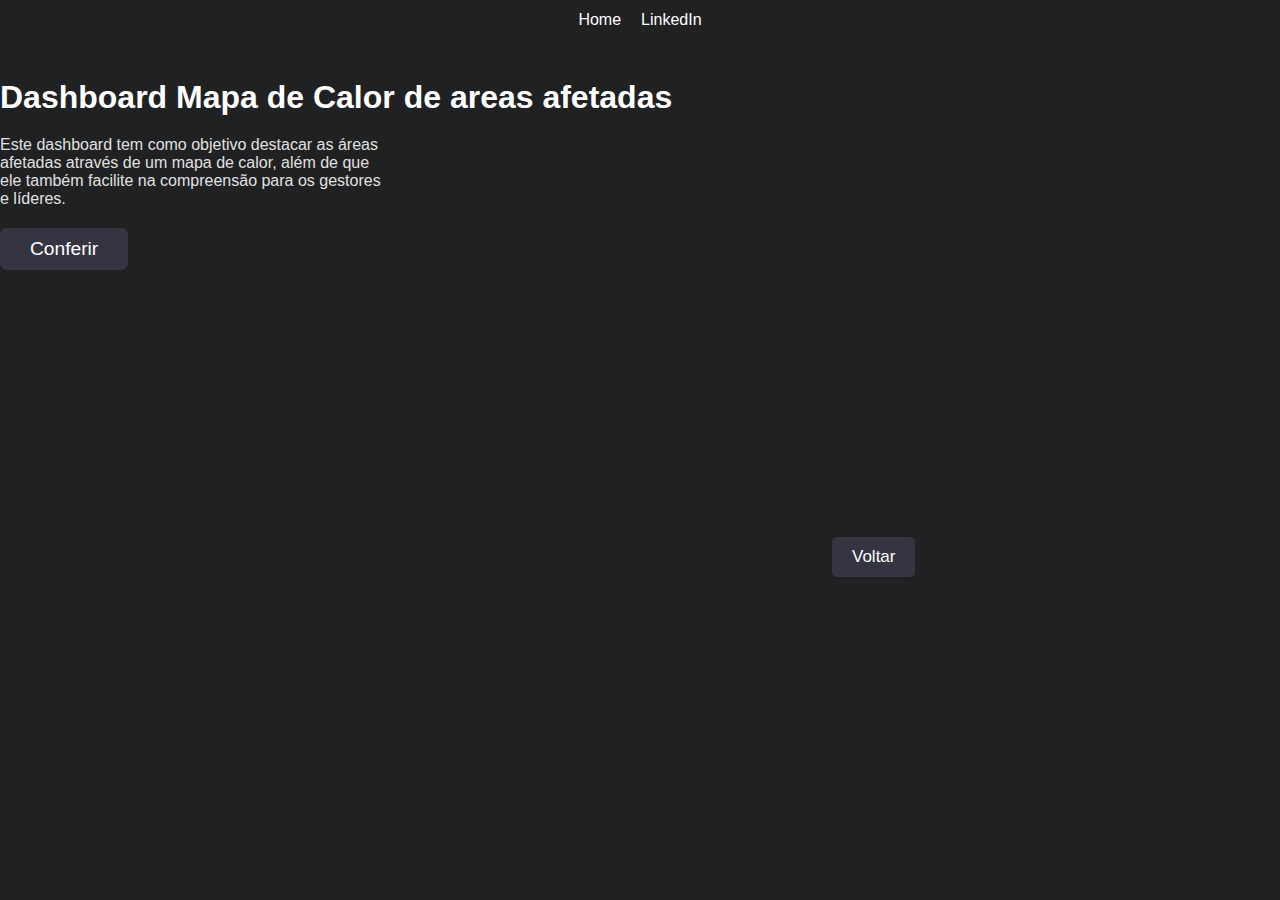
<file: dashboard_aviation.html>
<!DOCTYPE html>
<html lang="en">
  <head>
    <meta charset="UTF-8" />
    <meta http-equiv="X-UA-Compatible" content="IE=edge" />
    <meta name="viewport" content="width=device-width, initial-scale=1.0" />
    <title>Dashboard Mapa de Calor</title>
  </head>
  <body>
    <style>
      * {
        margin: 0;
        padding: 0;
        box-sizing: border-box;
        max-width: 100%;
      }
      body {
        background: #202123;
        text-align: center;
        font-family: "Roboto", sans-serif;
      }
      header {
        display: flex;
        justify-content: center;
        align-items: center;
        height: 40px;
        background: #202123;
      }
      nav {
        display: flex;
        justify-content: space-between;
        gap: 20px;
      }
      a {
        text-decoration: none;
        color: #fff;
      }
      a:hover {
        color: #5b5e70;
      }
      main {
        width: 100vw;
      }
      .dashboard-container {
        height: 90vh;
        display: flex;
        align-items: center;
        justify-content: center;
      }
      .container {
        display: flex;
        align-items: center;
        flex-wrap: wrap;
        gap: 2rem;
      }
      .dashboard-content {
        display: flex;
        flex-direction: column;
        align-items: flex-start;
        gap: 20px;
      }
      h1 {
        color: #fff;
      }
      p {
        text-align: left;
        width: 30vw;
        color: rgb(224, 224, 224);
      }
      button {
        cursor: pointer;
        background: #343541;
        color: #fff;
        border: none;
        padding: 10px 30px;
        font-size: 1.2rem;
        transition: 0.2s ease;
        border-radius: 7px;
      }
      button:hover {
        background: #fff;
        color: #343541;
        
      }
      .next {
        
        cursor: pointer;
        background: #343541;
        color: #fff;
        border: none;
        padding: 10px 20px;
        border-radius: 5px;
        font-size: 17px;
        transition: 0.2s ease;
      }
      .next:hover {
        background: #fff;
        color: #343541;
      }
    </style>
    <header>
      <nav>
        <a href="index.html">Home</a>
        <a href="https://www.linkedin.com/in/jonathanbaer/" target="_blank">LinkedIn</a>
      </nav>
    </header>
    <main>
      <div class="dashboard-container">
        <div class="container">
          <div class="dashboard-content">
            <h1>Dashboard Mapa de Calor de areas afetadas</h1>
            <p>
              Este dashboard tem como objetivo destacar as áreas afetadas através de um mapa de calor, além de que ele também facilite na compreensão para os gestores e líderes.
            </p>
            <button onclick="location.href='https://app.powerbi.com/view?r=eyJrIjoiNDIwOGMxOTQtZWVkNy00ZmFlLTk2NGQtZGZkMzcwMDIyMDM4IiwidCI6IjhmZDQ4YTVjLWE3MDctNDMxOS1hMjUxLTUxNGU0MzNkNTk0OCJ9'">Conferir</button>
          </div>
          <div class="dashboard">
            <iframe
              title="DashboardRH"
              width="800"
              height="506"
              src="https://app.powerbi.com/view?r=eyJrIjoiNDIwOGMxOTQtZWVkNy00ZmFlLTk2NGQtZGZkMzcwMDIyMDM4IiwidCI6IjhmZDQ4YTVjLWE3MDctNDMxOS1hMjUxLTUxNGU0MzNkNTk0OCJ9"
              frameborder="0"
              allowfullscreen="true"
            ></iframe>
          </div>
          <a href="dashboard_rh.html" class="next">Voltar</a>
        </div>
      </div>
    </main>
  </body>
</html>
</file>
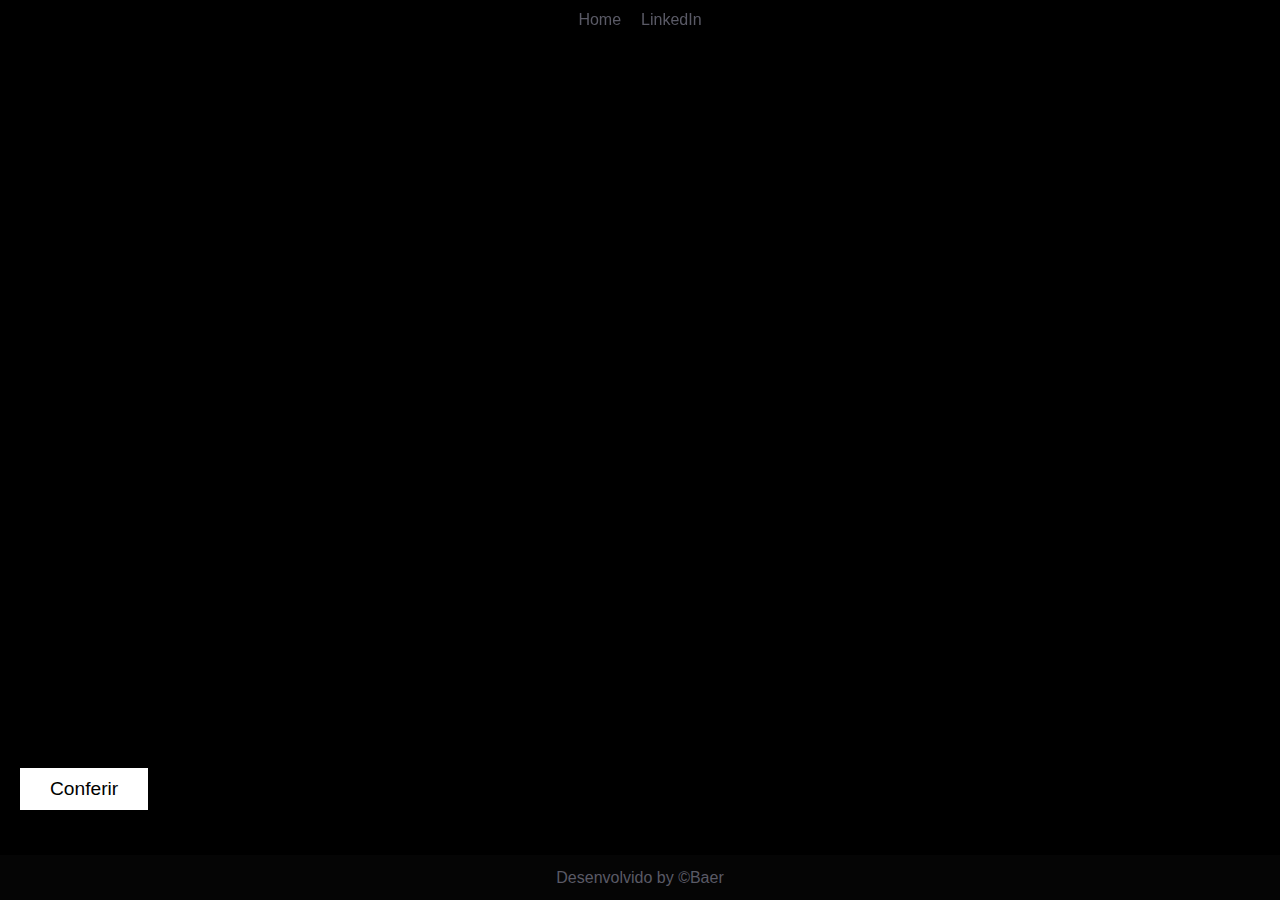
<file: dashboard_excel1.html>
<!DOCTYPE html>
<html lang="en">
  <head>
    <meta charset="UTF-8" />
    <meta http-equiv="X-UA-Compatible" content="IE=edge" />
    <meta name="viewport" content="width=device-width, initial-scale=1.0" />
    <title>Dashboard Gate Performance</title>
  </head>
  <link rel="stylesheet" href="style.css">
  <body>
    
    <header>
      <nav>
        <a href="index.html">Home</a>
        <a href="https://www.linkedin.com/in/jonathanbaer/" target="_blank">LinkedIn</a>
      </nav>
    </header>
    <main>
      <div class="dashboard-container">
        <div class="container">
          <div class="dashboard-content">
           
            
          </div>
          <div class="dashboard">
            <iframe src="https://onedrive.live.com/embed?resid=EC7F5E5AF219EE0F%21445448&authkey=!AJ7di6RSjFn1yOo&em=2" width="1500" height="700" frameborder="0" scrolling="no"></iframe>
          </div>
          <button onclick="location.href='https://app.powerbi.com/view?r=eyJrIjoiMWE1YTYzMmQtYzRhOC00NTlhLTgzZWQtODZlMWJlZDVmOWRkIiwidCI6IjhmZDQ4YTVjLWE3MDctNDMxOS1hMjUxLTUxNGU0MzNkNTk0OCJ9'">Conferir</button>
        </div>
      </div>
    </main>
    <footer>
      <a href="https://baersenac.github.io/newPortfolio/">Desenvolvido by ©Baer</a> 
    </footer>
  </body>
</html>
</file>
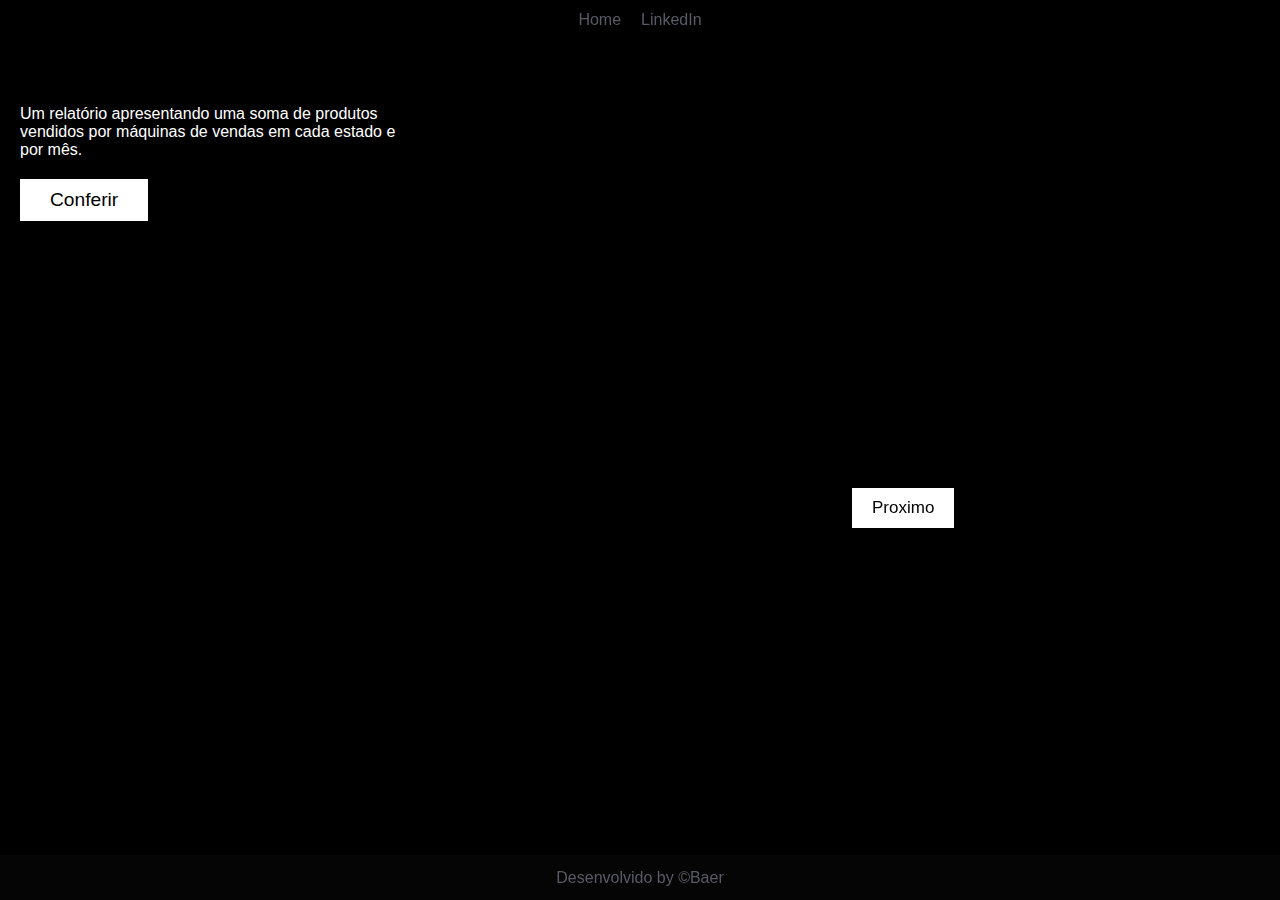
<file: dashboard_machine.html>
<!DOCTYPE html>
<html lang="en">
  <head>
    <meta charset="UTF-8" />
    <meta http-equiv="X-UA-Compatible" content="IE=edge" />
    <meta name="viewport" content="width=device-width, initial-scale=1.0" />
    <title>Dashboard Gate Performance</title>
  </head>
  <link rel="stylesheet" href="style.css">
  <body>
    
    <header>
      <nav>
        <a href="index.html">Home</a>
        <a href="https://www.linkedin.com/in/jonathanbaer/" target="_blank">LinkedIn</a>
      </nav>
    </header>
    <main>
      <div class="dashboard-container">
        <div class="container">
          <div class="dashboard-content">
            <h1>Dashboard Vending machine</h1>
            <p>
              Um relatório apresentando uma soma de produtos vendidos por máquinas de vendas em cada estado e por mês.<br>
               
            </p>
            <button onclick="location.href='https://app.powerbi.com/view?r=eyJrIjoiMWE1YTYzMmQtYzRhOC00NTlhLTgzZWQtODZlMWJlZDVmOWRkIiwidCI6IjhmZDQ4YTVjLWE3MDctNDMxOS1hMjUxLTUxNGU0MzNkNTk0OCJ9'">Conferir</button>
          </div>
          <div class="dashboard">
            <iframe title="Dashboard_sales_port" width="800" height="506" src="https://app.powerbi.com/view?r=eyJrIjoiMWE1YTYzMmQtYzRhOC00NTlhLTgzZWQtODZlMWJlZDVmOWRkIiwidCI6IjhmZDQ4YTVjLWE3MDctNDMxOS1hMjUxLTUxNGU0MzNkNTk0OCJ9" frameborder="0" allowFullScreen="true"></iframe>
          </div>
          <a href="dashboard_aviation.html" class="next">Proximo</a>
        </div>
      </div>
    </main>
    <footer>
      <a href="https://baersenac.github.io/newPortfolio/">Desenvolvido by ©Baer</a> 
    </footer>
  </body>
</html>
</file>
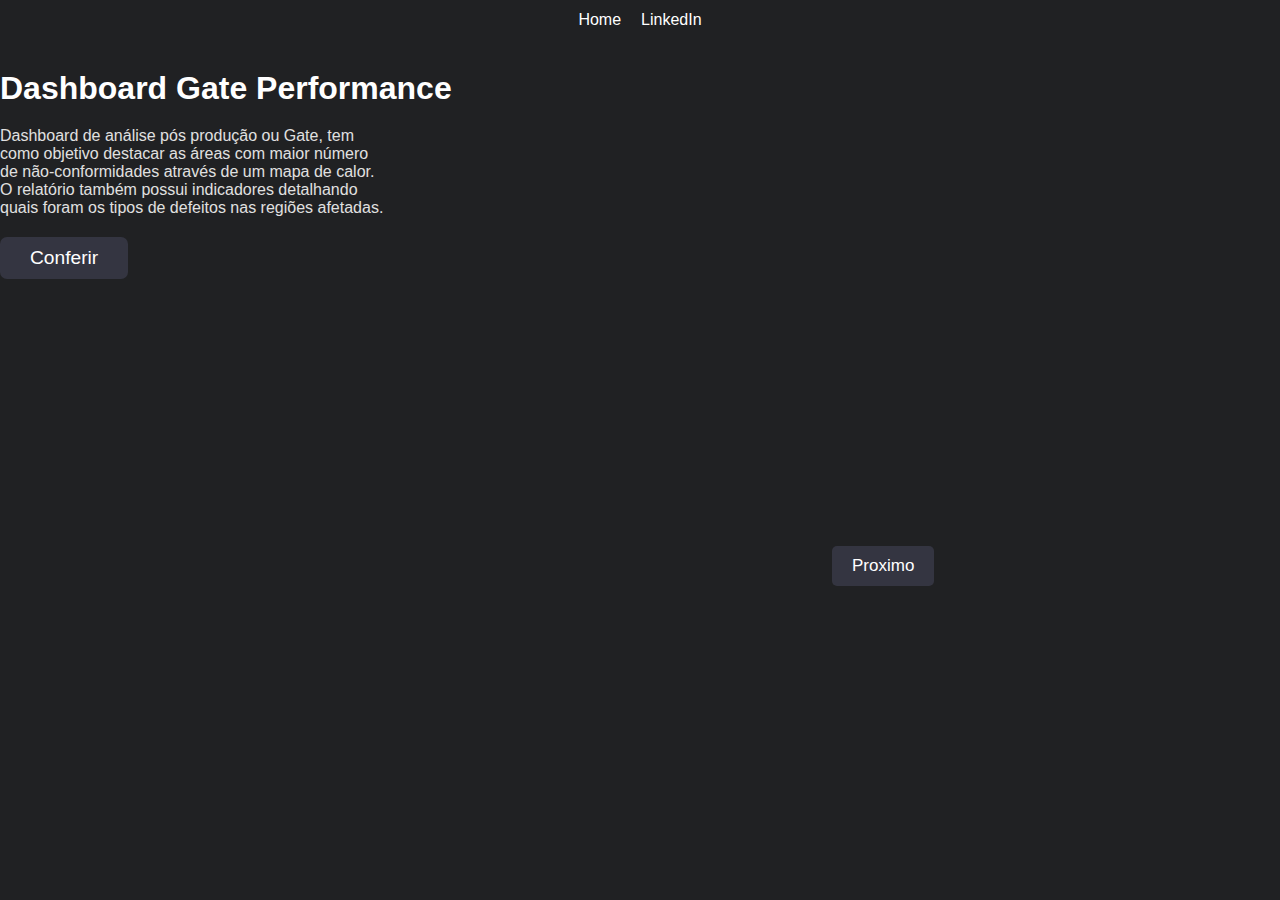
<file: dashboard_producao_carro.html>
<!DOCTYPE html>
<html lang="en">
  <head>
    <meta charset="UTF-8" />
    <meta http-equiv="X-UA-Compatible" content="IE=edge" />
    <meta name="viewport" content="width=device-width, initial-scale=1.0" />
    <title>Dashboard Gate Performance</title>
  </head>
  <body>
    <style>
     * {
        margin: 0;
        padding: 0;
        box-sizing: border-box;
        max-width: 100%;
      }
      :root {
        --background: #202123;
        --gray: #343541;
        --white: #fff;
      }
      body {
        background: var(--background);
        text-align: center;
        font-family: "Roboto", sans-serif;
      }
      header {
        display: flex;
        justify-content: center;
        align-items: center;
        height: 40px;
        background: var(--background);
      }
      nav {
        display: flex;
        justify-content: space-between;
        gap: 20px;
      }
      a {
        text-decoration: none;
        color: var(--white);
      }
      a:hover {
        color: #5b5e70;
      }
      main {
        width: 100vw;
      }
      .dashboard-container {
        height: 90vh;
        display: flex;
        align-items: center;
        justify-content: center;
      }
      .container {
        display: flex;
        align-items: center;
        flex-wrap: wrap;
        gap: 2rem;
      }
      .dashboard-content {
        display: flex;
        flex-direction: column;
        align-items: flex-start;
        gap: 20px;
      }
      h1 {
        color: var(--white);
      }
      p {
        text-align: left;
        width: 30vw;
        color: rgb(224, 224, 224);
      }
      button {
        cursor: pointer;
        background: var(--gray);
        color: var(--white);
        border: none;
        padding: 10px 30px;
        font-size: 1.2rem;
        transition: 0.2s ease;
        border-radius: 7px;
      }
      button:hover {
        background: var(--white);
        color: var(--gray);
        
      }
      .next {
        
        cursor: pointer;
        background: var(--gray);
        color: var(--white);
        border: none;
        padding: 10px 20px;
        border-radius: 5px;
        font-size: 17px;
        transition: 0.2s ease;
      }
      .next:hover {
        background: var(--white);
        color: var(--gray);
      }
      @media screen and (min-width:370px) and (max-width:569px){
        .dashboard-content {
          margin-left: 20px
        }
        p {
          width: 90vw;
        }
        iframe {
          height: 300px;
        }
	    }
    </style>
    <header>
      <nav>
        <a href="index.html">Home</a>
        <a href="https://www.linkedin.com/in/jonathanbaer/" target="_blank">LinkedIn</a>
      </nav>
    </header>
    <main>
      <div class="dashboard-container">
        <div class="container">
          <div class="dashboard-content">
            <h1>Dashboard Gate Performance</h1>
            <p>
              Dashboard de análise pós produção ou Gate, tem como objetivo destacar as áreas com maior número de não-conformidades através de um mapa de calor.<br>
              O relatório também possui indicadores detalhando quais foram os tipos de defeitos nas regiões afetadas. 
            </p>
            <button onclick="location.href='https://app.powerbi.com/view?r=eyJrIjoiYTUyMDdjODAtNDZlNC00NzQyLWJiNTktYmUzNzU2YjM1MjRlIiwidCI6ImM0MDNiOWE0LTFjZGEtNDIwZC04YjkxLTVkMjE3MjE0NjdjNiJ9&pageName=ReportSection450b4edfbc3d0131ee07'">Conferir</button>
          </div>
          <div class="dashboard">
            <iframe
              title="DashboardRH"
              width="800"
              height="506"
              src="https://app.powerbi.com/view?r=eyJrIjoiYTUyMDdjODAtNDZlNC00NzQyLWJiNTktYmUzNzU2YjM1MjRlIiwidCI6ImM0MDNiOWE0LTFjZGEtNDIwZC04YjkxLTVkMjE3MjE0NjdjNiJ9&pageName=ReportSection450b4edfbc3d0131ee07"
              frameborder="0"
              allowfullscreen="true"
            ></iframe>
          </div>
          <a href="dashboard_aviation.html" class="next">Proximo</a>
        </div>
      </div>
    </main>
  </body>
</html>
</file>
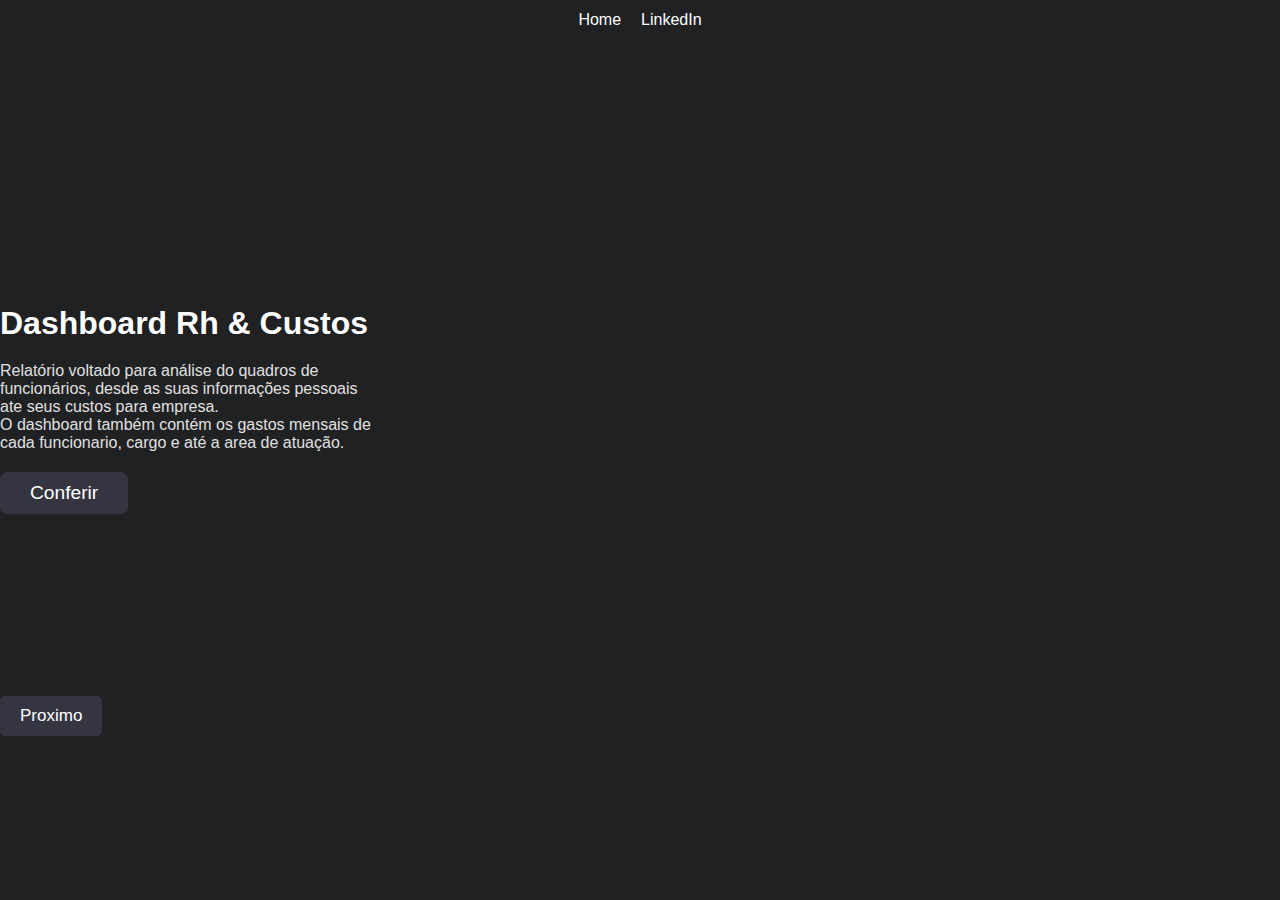
<file: dashboard_rh.html>
<!DOCTYPE html>
<html lang="en">
  <head>
    <meta charset="UTF-8" />
    <meta http-equiv="X-UA-Compatible" content="IE=edge" />
    <meta name="viewport" content="width=device-width, initial-scale=1.0" />
    <title>Dashboard Rh & Custos</title>
  </head>
  <body>
    <style>
      * {
        margin: 0;
        padding: 0;
        box-sizing: border-box;
        max-width: 100%;
      }
      :root {
        --background: #202123;
        --gray: #343541;
        --white: #fff;
      }
      body {
        background: var(--background);
        text-align: center;
        font-family: "Roboto", sans-serif;
      }
      header {
        display: flex;
        justify-content: center;
        align-items: center;
        height: 40px;
        background: var(--background);
      }
      nav {
        display: flex;
        justify-content: space-between;
        gap: 20px;
      }
      a {
        text-decoration: none;
        color: var(--white);
      }
      a:hover {
        color: #5b5e70;
      }
      main {
        width: 100vw;
      }
      .dashboard-container {
        height: 90vh;
        display: flex;
        align-items: center;
        justify-content: center;
      }
      .container {
        display: flex;
        align-items: center;
        flex-wrap: wrap;
        gap: 2rem;
      }
      .dashboard-content {
        display: flex;
        flex-direction: column;
        align-items: flex-start;
        gap: 20px;
      }
      h1 {
        color: var(--white);
      }
      p {
        text-align: left;
        width: 30vw;
        color: rgb(224, 224, 224);
      }
      button {
        cursor: pointer;
        background: var(--gray);
        color: var(--white);
        border: none;
        padding: 10px 30px;
        font-size: 1.2rem;
        transition: 0.2s ease;
        border-radius: 7px;
      }
      button:hover {
        background: var(--white);
        color: var(--gray);
        
      }
      .next {
        
        cursor: pointer;
        background: var(--gray);
        color: var(--white);
        border: none;
        padding: 10px 20px;
        border-radius: 5px;
        font-size: 17px;
        transition: 0.2s ease;
      }
      .next:hover {
        background: var(--white);
        color: var(--gray);
      }
      @media screen and (min-width:370px) and (max-width:569px){
        .dashboard-content {
          margin-left: 20px
        }
        p {
          width: 90vw;
        }
        iframe {
          height: 300px;
        }
	    }
      @media (min-width:570px) and (max-width:700px){
       
	    }
      @media (min-width:701px) and (max-width:900px){
      
	    }
      @media (min-width:901px) and (max-width:1200px){
      
	    }
      @media (min-width:1201px) and (max-width:1350px){
       
	    }
      
    </style>
    <header>
      <nav>
        <a href="index.html">Home</a>
        <a href="https://www.linkedin.com/in/jonathanbaer/" target="_blank">LinkedIn</a>
      </nav>
    </header>
    <main>
      <div class="dashboard-container">
        <div class="container">
          <div class="dashboard-content">
            <h1>Dashboard Rh & Custos</h1>
            <p>
              Relatório voltado para análise do quadros de funcionários, desde as suas informações pessoais ate seus custos para empresa.<br>
              O dashboard também contém os gastos mensais de cada funcionario, cargo e até a area de atuação.
            </p>
            <button onclick="location.href='https://app.powerbi.com/view?r=eyJrIjoiYmE3NjQ4OGUtZThkOS00M2E2LWI5NWEtOWJiMGM4YTYyMTU1IiwidCI6IjhmZDQ4YTVjLWE3MDctNDMxOS1hMjUxLTUxNGU0MzNkNTk0OCJ9'">Conferir</button>
          </div>
          <div class="dashboard">
            <iframe
              title="DashboardRH"
              width="800"
              height="506"
              src="https://app.powerbi.com/view?r=eyJrIjoiYmE3NjQ4OGUtZThkOS00M2E2LWI5NWEtOWJiMGM4YTYyMTU1IiwidCI6IjhmZDQ4YTVjLWE3MDctNDMxOS1hMjUxLTUxNGU0MzNkNTk0OCJ9"
              frameborder="0"
              allowfullscreen="true"
            ></iframe>
          </div>
          <a href="dashboard_producao_carro.html" class="next">Proximo</a>
        </div>
      </div>
    </main>
  </body>
</html>
</file>
<file: style.css>
* {
    margin: 0;
    padding: 0;
    box-sizing: border-box;
    max-width: 100%;
  }
  :root {
    --background: #000000;
  --background-dark: #ffffff;
  --color: rgb(5, 5, 5);
  --background-footer: #1616163d;
  --gray-light: #5a5a66;
  --gray: #282831;
  --white: #fff;
  --yellow: rgb(252, 215, 8);
  --green: #26764a;
  --purple: rgb(81, 21, 192);
  --gold: #ffffff;
  }
  body {
    background: var(--background);
    text-align: center;
    font-family: "Roboto", sans-serif;
  }
  header {
    display: flex;
    justify-content: center;
    align-items: center;
    height: 40px;
    
    position: fixed;
    width: 100vw;
  }
  nav {
    display: flex;
    justify-content: space-between;
    gap: 20px;
  }
  a {
    text-decoration: none;
    color: var(--gray-light);
  }
  a:hover {
    color: #82869e;
  }
  main {
    width: 100vw;
    height: 95vh;
  }

 
  .dashboard-container {
    height: 90vh;
    display: flex;
    align-items: center;
    justify-content: center;
  }
  .container {
    display: flex;
    align-items: center;
    flex-wrap: wrap;
    gap: 2rem;
  }
  .dashboard-content {
    display: flex;
    flex-direction: column;
    align-items: flex-start;
    gap: 20px;
  }
  .theme-checkbox {
    --toggle-size: 9px;
    -webkit-appearance: none;
    -moz-appearance: none;
    appearance: none;
    width: 6.25em;
    height: 3.125em;
    
    background: linear-gradient(to right, var(--gray) 50%, var(--gold) 50%) no-repeat;
    background-size: 205%;
    background-position: 0;
    -webkit-transition: 0.4s;
    -o-transition: 0.4s;
    transition: 0.4s;
    border-radius: 99em;
    position: relative;
    cursor: pointer;
    font-size: var(--toggle-size);
  }
  

  .text-content {
    color: var(--background-dark);
  }
  p {
    text-align: left;
    width: 30vw;
    color: var(--background-dark);
  }
  button {
    cursor: pointer;
    background: var(--background-dark);
    color: black;
    border: none;
    padding: 10px 30px;
    font-size: 1.2rem;
    transition: 0.2s ease;
    
  }
  button:hover {
    background: black;
    color: white;
    
   
    
  }
  .next {
    
    cursor: pointer;
    background: var(--gold);
    color: black;
    border: none;
    padding: 10px 20px;
    
    font-size: 17px;
    transition: 0.2s ease;
  }
  .next:hover {
    background: var(--white);
    color: var(--gray);
  }
  footer {
    height: 5vh;
    background: var(--background-footer);
    display: flex;
    align-items: center;
    justify-content: center;
    color: var(--gray);
  }
  span {
    cursor: pointer;
    font-weight: 400;
    font-size: 15px;
  }
  span:hover {
    color: #454655;
  }
  @media screen and (min-width:370px) and (max-width:569px){
    main {
      width: 100vw;
      height: 110vh;
    }
    
    .container {
      margin-top: 20vh;
    }
    .dashboard-content {
      margin-top: 40px;
      margin-left: 20px;
      
    }
    p {
      width: 90vw;
    }
    iframe {
      height: 280px;
    }
    
    footer {
      height: 10vh;
    }
    }
  @media (min-width:570px) and (max-width:700px){
    .dashboard-content {
      margin-left: 20px
    }
    p {
      width: 90vw;
    }
    }
  @media (min-width:701px) and (max-width:900px){
    .dashboard-content {
        margin-left: 20px
      }
      p {
        width: 90vw;
      }
    }
  @media (min-width:901px) and (max-width:1200px){
    .container {
        display: flex;
        justify-content: flex-start;
        margin-left: 20px;
    }
    }
  @media (min-width:1201px) and (max-width:1350px){
    .container {
        display: flex;
        justify-content: flex-start;
        margin-left: 20px;
    }
    }
</file>
